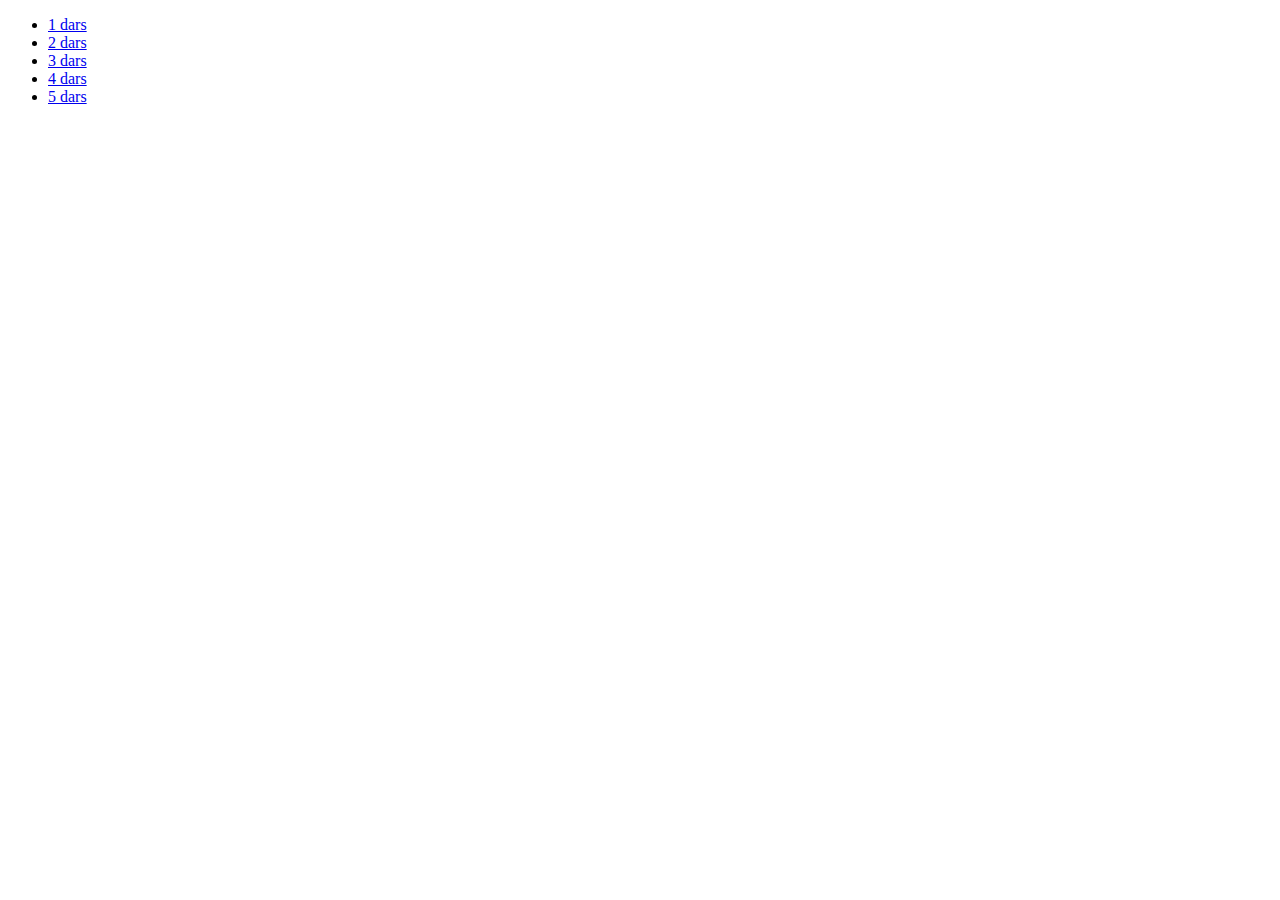
<file: index.html>
<!DOCTYPE html>
<html lang="en">
<head>
    <meta charset="UTF-8">
    <meta http-equiv="X-UA-Compatible" content="IE=edge">
    <meta name="viewport" content="width=device-width, initial-scale=1.0">
    <title>Darsliklarim</title>
</head>
<body>
    <ul>
        <li><a href="Lessons/1 lesson/index.html">1 dars</a></li>
        <li><a href="Lessons/2 lesson/homework.html">2 dars</a></li>
        <li><a href="Lessons/3 lesson/blvck.html">3 dars</a></li>
        <li><a href="Lessons/4 lesson/usa.lva.htmlx">4 dars</a></li>
        <li><a href="Lessons/5 lesson/praktika.html">5 dars</a></li>
    </ul>
</body>
</html>
</file>
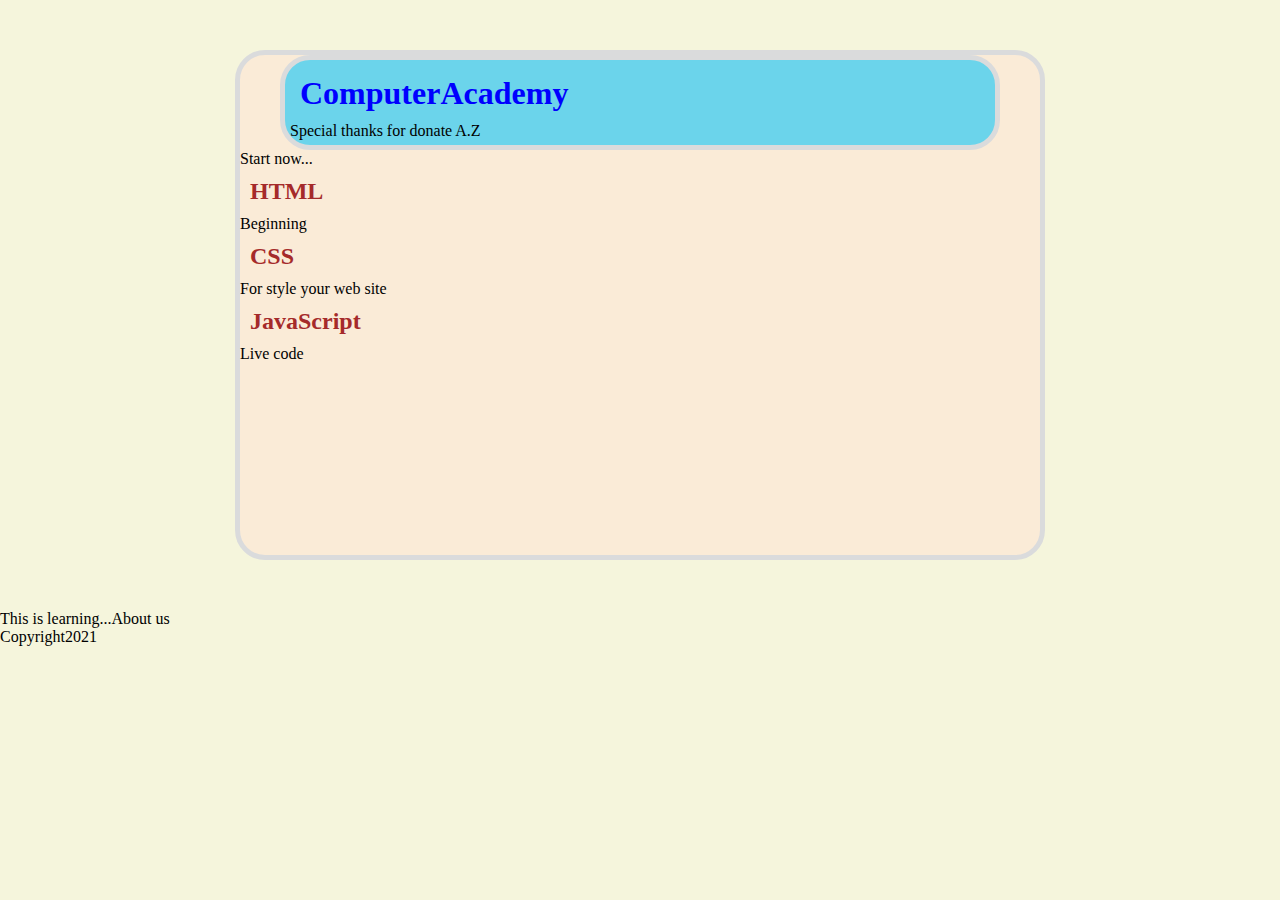
<file: Lessons/1 lesson/index.html>
<!DOCTYPE html>
<html lang="en">
<head>
    <meta charset="UTF-8">
    <title>Hello!</title>
    <link rel="stylesheet" href="style.css">
</head>
<body>
<article>
    <header>
        <h1>ComputerAcademy</h1>
            Special thanks for donate A.Z
    </header>
    <div class="content">
        <p><span class="react">Start now...</span></p>
        <h2>HTML</h2>
        <p>Beginning</p> 
        <h2>CSS</h2>
        <p>For style your web site</p>
        <h2>JavaScript</h2>
        <p>Live code</p>
    </div>
</article>
                <footer>
                    <p>This is learning...<a>About us</a></p>
                    <p>Copyright2021</p>
                </footer>
</body>
</html>
</file>
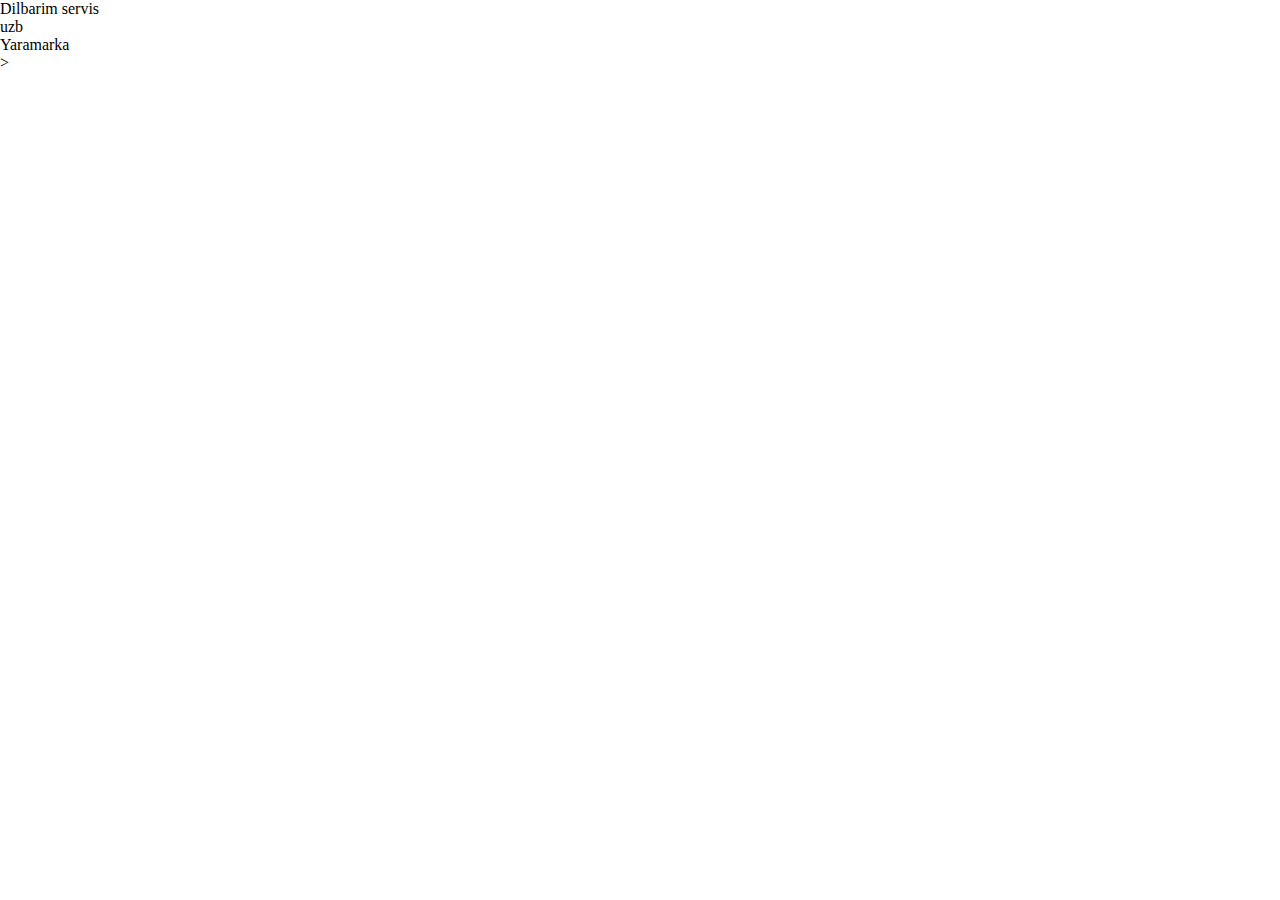
<file: Lessons/Lesson 8/index.html>
<!DOCTYPE html>
<html lang="en">
<head>
    <meta charset="UTF-8">
    <meta http-equiv="X-UA-Compatible" content="IE=edge">
    <meta name="viewport" content="width=device-width, initial-scale=1.0">
    <title>Lesson 8</title>
    <link rel="stylesheet" href="style.css">
</head>
<body>
    <div class="first">Dilbarim servis<div>uzb</div></div>
    <div>Yaramarka</div>
    <main div class="borders">
    <div class="solid"></div>
    <div class="dashed"></div>
    <div class="dotted"></div> 
    <div class="double"></div>
    <div class="inset"></div>
    <div claas="outset"></div>
    <div class="groove"></div>
    <div class="ridge"></div>  
    </main div class="borders">
    <div class="boxsizing"></div>
    <div class="out"></div>
    <div class="test"></div>
</body>

</html>>
</file>
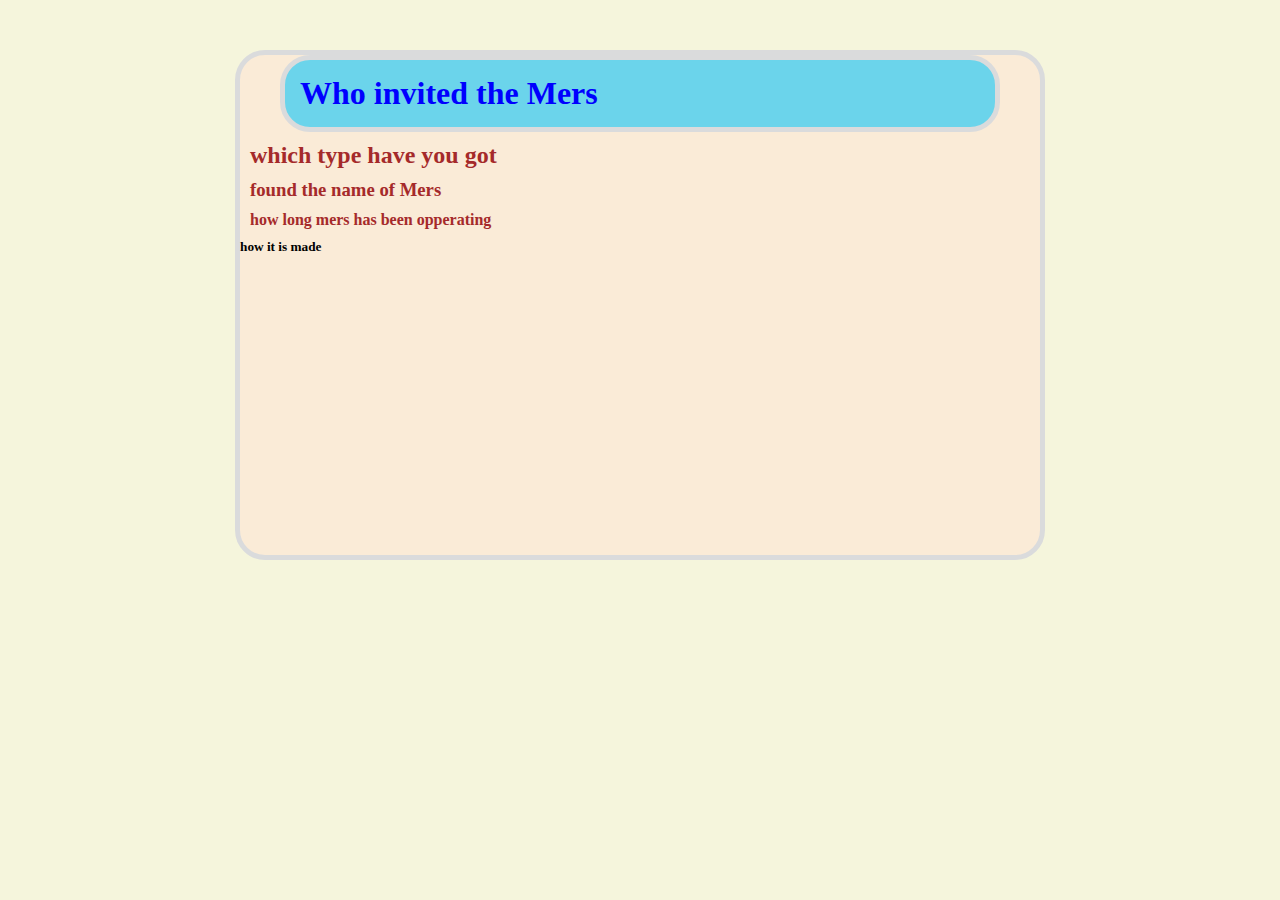
<file: Lessons/2 lesson/homework.html>
<DOCTYPE html>
    <html lang="en">
        <head>
            <meta charset="UTF-8">
            <title> Welcome to the Mers Company</title> 
            <link rel="stylesheet" href="style.css"> </link>
        </head>
         <body>
            <article>
                <header>
                    <h1> Who invited the Mers</h1>
                </header>
            <hgroup>
                    <h2> which type have you got</h2>            
                    <h3> found the name of Mers</h3>
                    <h4> how long mers has been opperating </h4>
                    <h5>how it is made</h5> 
            </hgroup>
            </article>
        </body>
     </html>
</file>
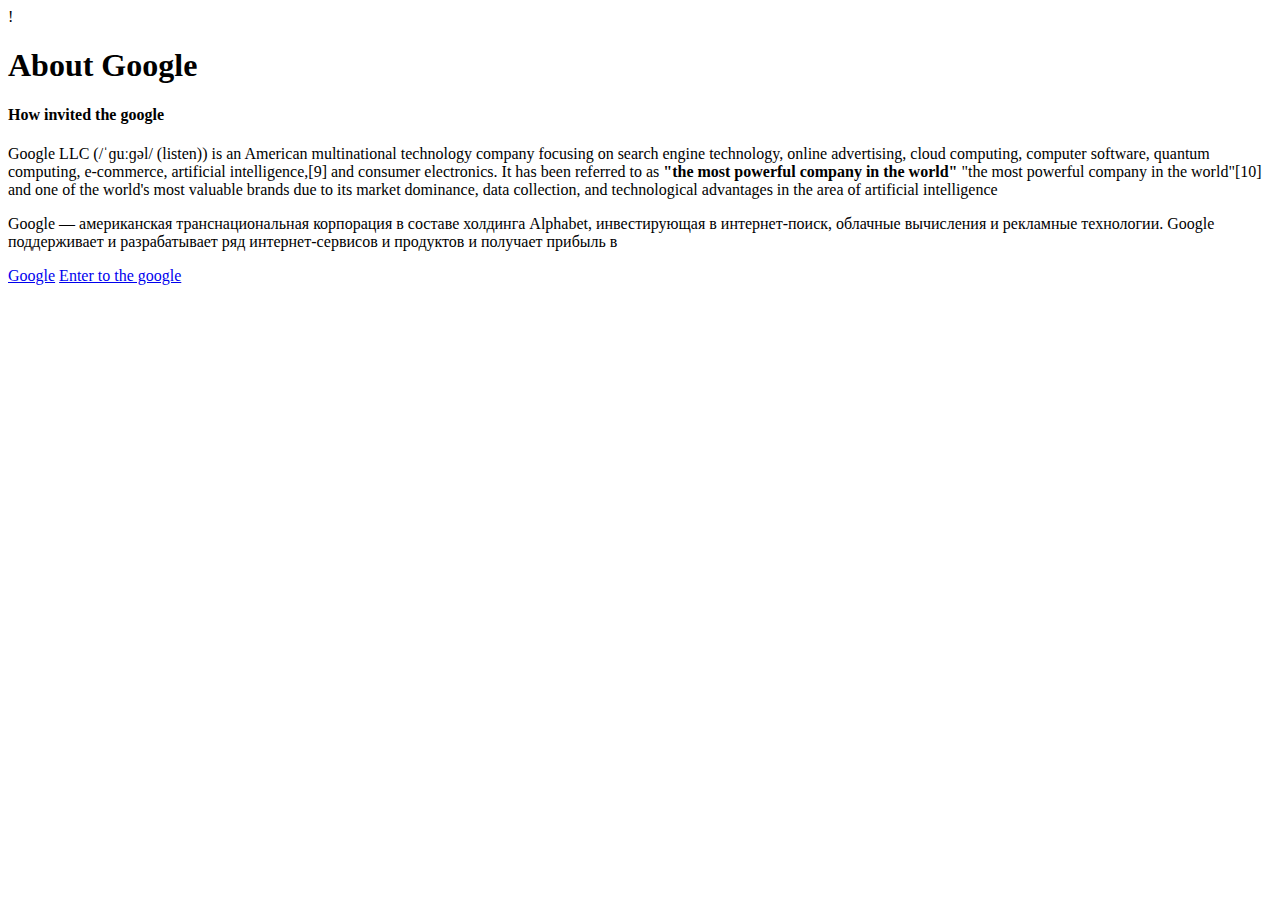
<file: Lessons/4 lesson/usa.lva.html>
!<!DOCTYPE html>
<html>
    <head>
        <title> my new web site</title>
    </head>
    <body>
        <h1>About Google</h1>
        <h4>How invited the google</h4>
        <p> Google LLC (/ˈɡuːɡəl/ (listen)) is an American multinational technology company focusing on
            search engine technology, online advertising, cloud computing, computer software, quantum computing,
            e-commerce, artificial intelligence,[9] and consumer electronics. It has been referred to as
             <strong>"the most powerful company in the world"</strong>
            "the most powerful company in the world"[10] and one of the world's most valuable brands due to its
            market dominance, data collection, and technological advantages in the area of artificial
            intelligence</p>

            <p>Google — американская транснациональная корпорация в составе холдинга Alphabet, 
            инвестирующая в интернет-поиск, облачные вычисления и рекламные технологии. 
            Google поддерживает и разрабатывает ряд 
            интернет-сервисов и продуктов и получает прибыль в </p>
        <a href="/https://google.com"target='_blank'>Google</a>
        <a href="blvck.html">Enter to the google</a>
    </body>
    </html>
</file>
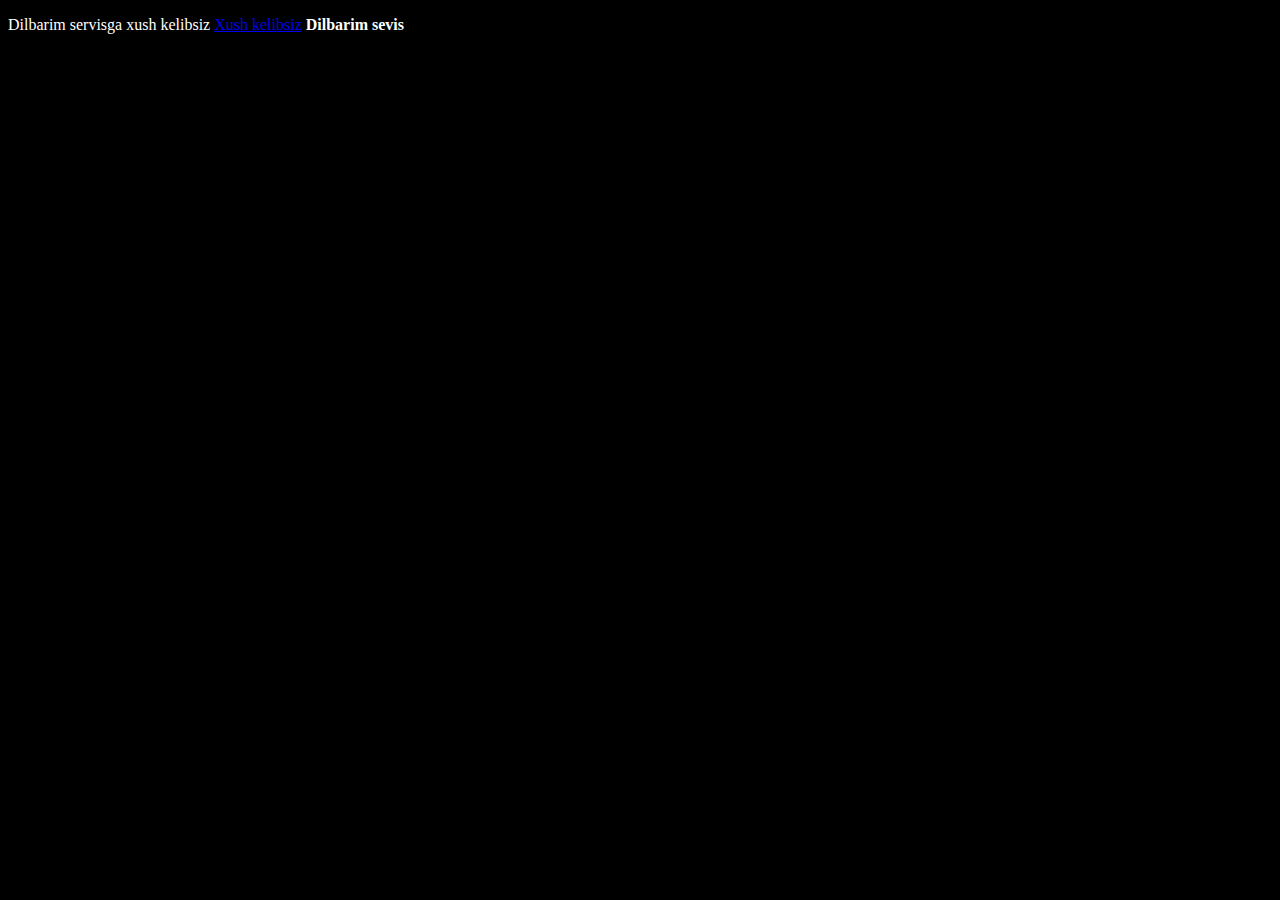
<file: Lessons/5 lesson/mmm.html>
<!DOCTYPE html>
<html lang="en">
<head>
    <title> Document</title>
    <link rel="stylesheet" href="main.css">
</head>
    <body>
    <p>Dilbarim servisga xush kelibsiz
    <a href="#"> Xush kelibsiz</a>
    <strong>Dilbarim sevis</strong>
    </p>
    </body>
    </html>
</file>
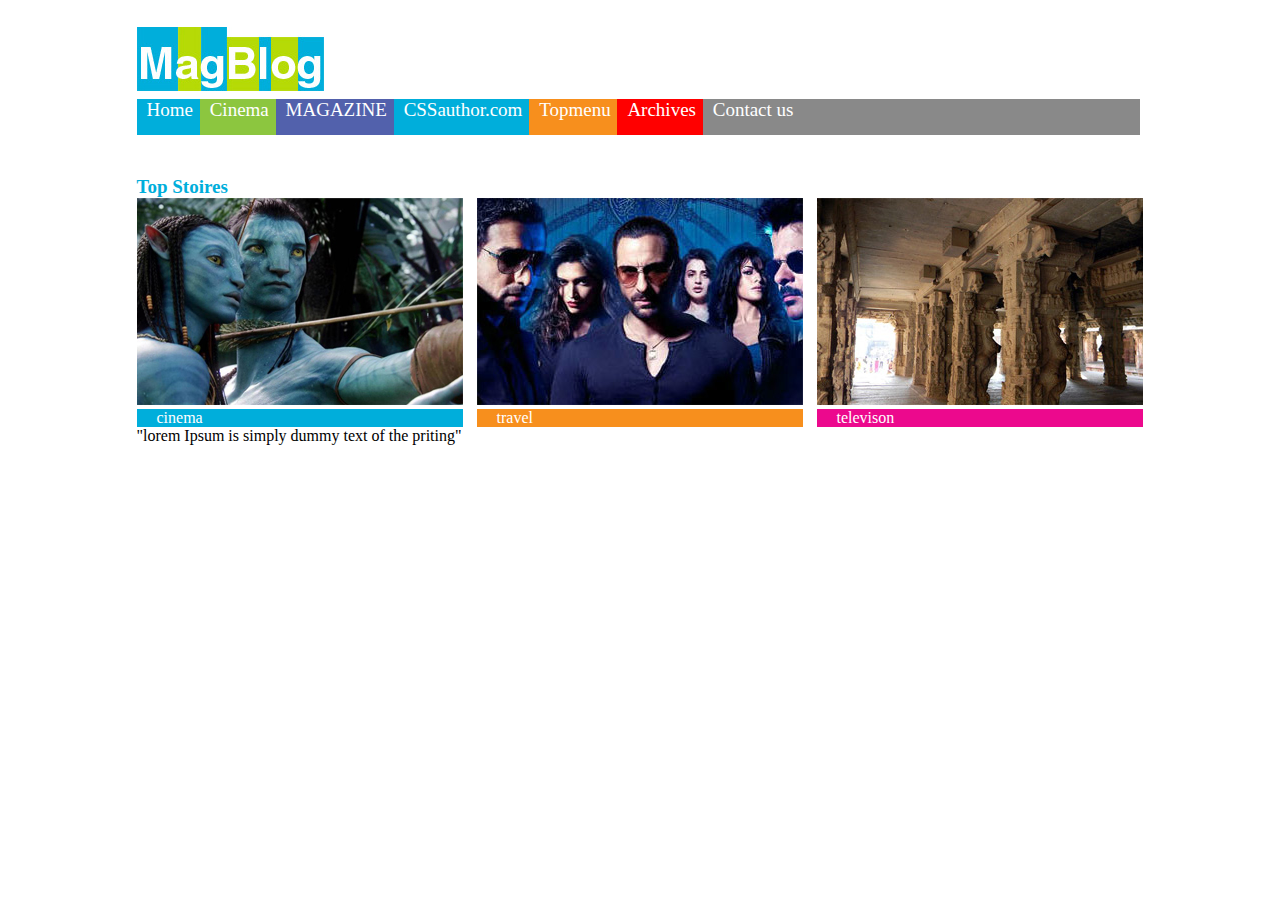
<file: Lessons/5 lesson/praktika.html>
<!DOCTYPE html>
<html lang="en">
    <head>
        <meta charset="utf-8">
        <title>MagBlog</title>
        <link rel="stylesheet" href="style.css">
    </head>
    <body>
    <div class="contentblock">
    <header>
        <h1>MegaBlock</h1>
        <img src="img/logo.jpg" alt="">
        <nav>
            <ul>
                <li class="home">Home</li>
                <li class="cinema">Cinema</li>
                <li class="magazine">MAGAZINE</li>
                <li class="cssauthor">CSSauthor.com</li>
                <li class="topmenu">Topmenu</li>
                <li class="Archives">Archives</li>
                <li class="Contactus">Contact us</li>
            </ul>
        </nav>
    </header>
    <section>
        <h2>Top Stoires</h2>
        <figure>
            <img src="img/cinema.jpg" alt="">
            <figcaption class="fcinema">cinema</figcaption>
            <p></p>
        </figure>
        <figure>
            <img src="img/travel.jpg" alt="">
            <figcaption class="fTravel">travel</figcaption>
            <p></p>
        </figure>
        <figure>
            <img src="img/televison.jpg" alt="">
            <figcaption class="fTelevison">televison</figcaption>
            <p></p>
        </figure>
    </section>      
    <main>
        "lorem Ipsum is simply dummy text of the priting"
    </main>
    </div>
    </body>
</html>
</file>
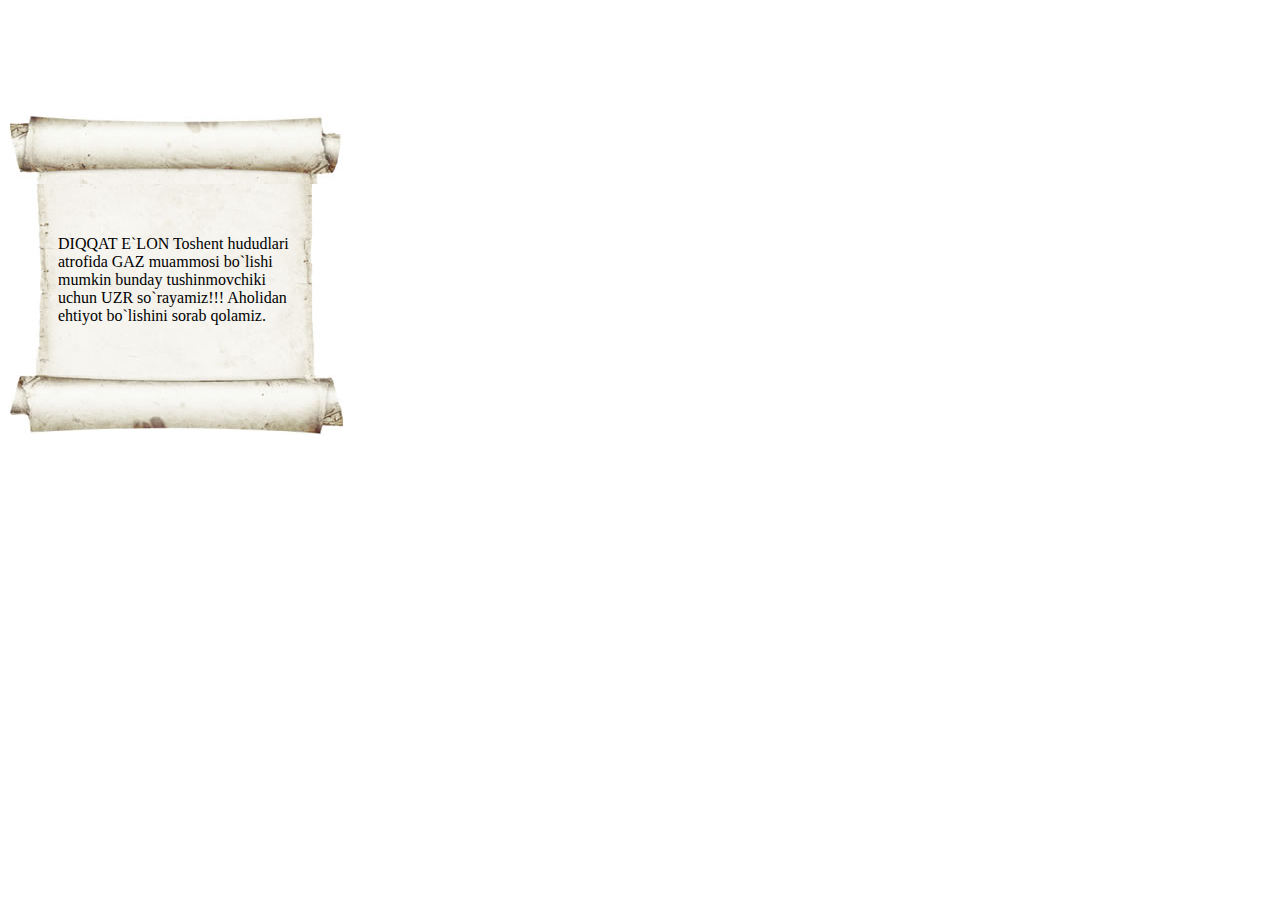
<file: Lessons/Lesson 8/lesson 9/strat.html>
<!DOCTYPE html>
<html lang="en">
<head>
    <meta charset="UTF-8">
    <meta http-equiv="X-UA-Compatible" content="IE=edge">
    <meta name="viewport" content="width=device-width, initial-scale=1.0">
    <title>Tets For Margin</title>
    <link rel="stylesheet" href="style.css">
</head>
<body>
    <div class="scroll">
        <div class="text">
        DIQQAT E`LON
        Toshent hududlari atrofida GAZ muammosi bo`lishi mumkin bunday tushinmovchiki uchun UZR so`rayamiz!!!
        Aholidan ehtiyot bo`lishini sorab qolamiz.
    </div>
    </div>
</body>
</html>
</file>
<file: Lessons/1 lesson/style.css>
*{
    padding: 0;
    margin: 0;
}
body{
    width: 100%;
    background-color: beige;
}
header{
    width: 800px;
    background-color: rgba(11, 197, 248, 0.6);
    margin: auto;
    margin-top: 50px;
    border-radius: 30px;
    border: 5px solid rgb(218, 219, 220);
    padding: 5px;

}
article{
    min-height: 500px;
    width: 800px;
    background-color: antiquewhite;
    margin: 50px auto;
    border-radius: 30px;
    border: 5px solid rgb(218, 219, 220);
    padding:  5 px;
}
h1,h2,h3,h4{
    margin: 10px;
    color: brown;
}
h1{
    color: blue;
}
article>header{
    margin-top: 0px;
    width: 700px;
}
</file>
<file: Lessons/Lesson 8/style.css>
*{
    margin: 0%;
    padding: 0%;
    font-style:"Sergeo WP";
}
/* header*/
header{
    background-size: 100%;
    height: 490px;
    width: 100%;
    background-image: url(img/Без\ имени-1.png);
}
.header{
    width: 1025px;
    margin: auto;
    padding-top: 75px;
}
h1{
    font-weight: normal;
    font-size: 42px;
    color: #fff;
    font-style:italic ;
}
/*nav*/
nav{
    float: right;
}nav ul li{
    margin-right: 40px;
    font-size: 28px;
    display: inline-block;
}
nav ul li a{
    color: #fff;
}
.header figure figcaption{
    float: right;
}
header{
    color: #fff;
}header figure{
    width: 760px;
}
header figure img{
    margin-top: 80px;
}
header figcaption .h1{
    margin-top: 120px;
    color: #fff;
    font-size: 64px;
    font-weight: bold;
    display: block;
}
header figcaption .h2{
    color: #fff;
    font-size: 44px;
    display: block;
    margin-bottom: 20px;
}
header figcaption a{
    color: #fff;
    padding: 5px 15px;
    background-color: #175c3c;
    font-size: 22
}
main{
    width: 1025px;
    margin: auto
}
section{
    width: 1025px;
    margin: 60px auto 0;
}
section figure{
    width: 25%;
    display: inline-block;}
main h2{
    float: left;
    margin: 20px;}

main div class {
    margin-left: 25px;
    font-size:large 3em;
}
 nav ul div {
    margin-right: 50px;
}
</file>
<file: Lessons/2 lesson/style.css>
*{
    padding: 0;
    margin: 0;
}
body{
    width: 100%;
    background-color: beige;
}
header{
    width: 800px;
    background-color: rgba(11, 197, 248, 0.6);
    margin: auto;
    margin-top: 50px;
    border-radius: 30px;
    border: 5px solid rgb(218, 219, 220);
    padding: 5px;

}
article{
    min-height: 500px;
    width: 800px;
    background-color: antiquewhite;
    margin: 50px auto;
    border-radius: 30px;
    border: 5px solid rgb(218, 219, 220);
    padding:  5 px;
}
h1,h2,h3,h4{
    margin: 10px;
    color: brown;
}
h1{
    color: blue;
}
article>header{
    margin-top: 0px;
    width: 700px;
}
</file>
<file: Lessons/5 lesson/main.css>
body{
    background-color: black;
    color:white
}
</file>
<file: Lessons/5 lesson/style.css>
*{
    padding: 0;
    margin:0;
}
.contentblock{
    width: 1007px;
    margin: auto;
}
header{
    margin-top: 27px;
    height: 149px;
}
h1{
    display: none;
}
nav{
    font-size: 19px;
    font-style: bold;
    text-decoration: none;
    color: #fff;
    margin: 4px;
}
nav>ul{
    background-color: #898989;
    height: 36px;
}
nav>ul>li{
    display: inline-block;
    margin: -4px;
    height: 100%;
    padding: 0px 10px;
}
.home, .fcinema{
    background-color: #00aedb;
}
.cinema{
    background-color: #8cc63f;
}
.magazine{
    background-color: #5261ac;
}
.cssauthor{
    background-color: #00aedb;
}
.topmenu, .fTravel{
    background-color: #f78f1d;
}
.Archives{
    background-color: #f00;
}
.Contactus{
    background-color: #898989;
}
.fTelevison{
    background-color: #ec098d;
}
section>h2{
    color: #00aedb;
    font-size: 19px;
    font-weight: 800;
}
section>figure{
    display: inline-block;
    width: 326px;
    margin-right: 10px;
}
figure:last-child{
    margin: 0;
}
section>img{
    display: inline-block;
}
figcaption{
    padding-left: 20px;
    color: #fff;
}
figure>p{
    font-size: 15px;
}

.strong{
    color: blue;
}
strong{
    color:red;
}
#strong{
    color: #8cc63f;
}
</file>
<file: Lessons/Lesson 8/lesson 9/style.css>
.picture{
    border-radius: 47% 35% 27%/ 58% 78% 14%;
    background-color: darksalmon;
    width: 500px;
    height: 500px;
    box-sizing: border-box;
    padding: 125px;
    font-size: xx-large;
    box-shadow: inset 0 0 78px rgb(2, 255, 2), 0 0 138px darkblue;
}
.second{ 
    border-radius: 69% 54% 12%/ 89% 5% 77%;
    background-color: rgb(173, 106, 58);
    width: 500px;
    height: 500px;
    box-sizing: border-box;
    padding: 125px;
    font-size: 38px;
    box-shadow:inset 0 0 97px rgb(108, 250, 250), 0 0 450px rgb(255, 150, 167);
}
.scroll{
    display: block;
    min-height: 70px;
    width: 335px;
    background: url(img/scroll_top.jpg) no-repeat center top,
                url(img/scroll_bottom.jpg) no-repeat center bottom,
                url(img/scroll_middle.jpg) repeat-y center top;
    padding: 70px 0 60px 0; 
    margin-top: 115px;
}
.text{
    padding: 50px;
    display: none;
}
.scroll .text{
    display: block;

}
</file>
